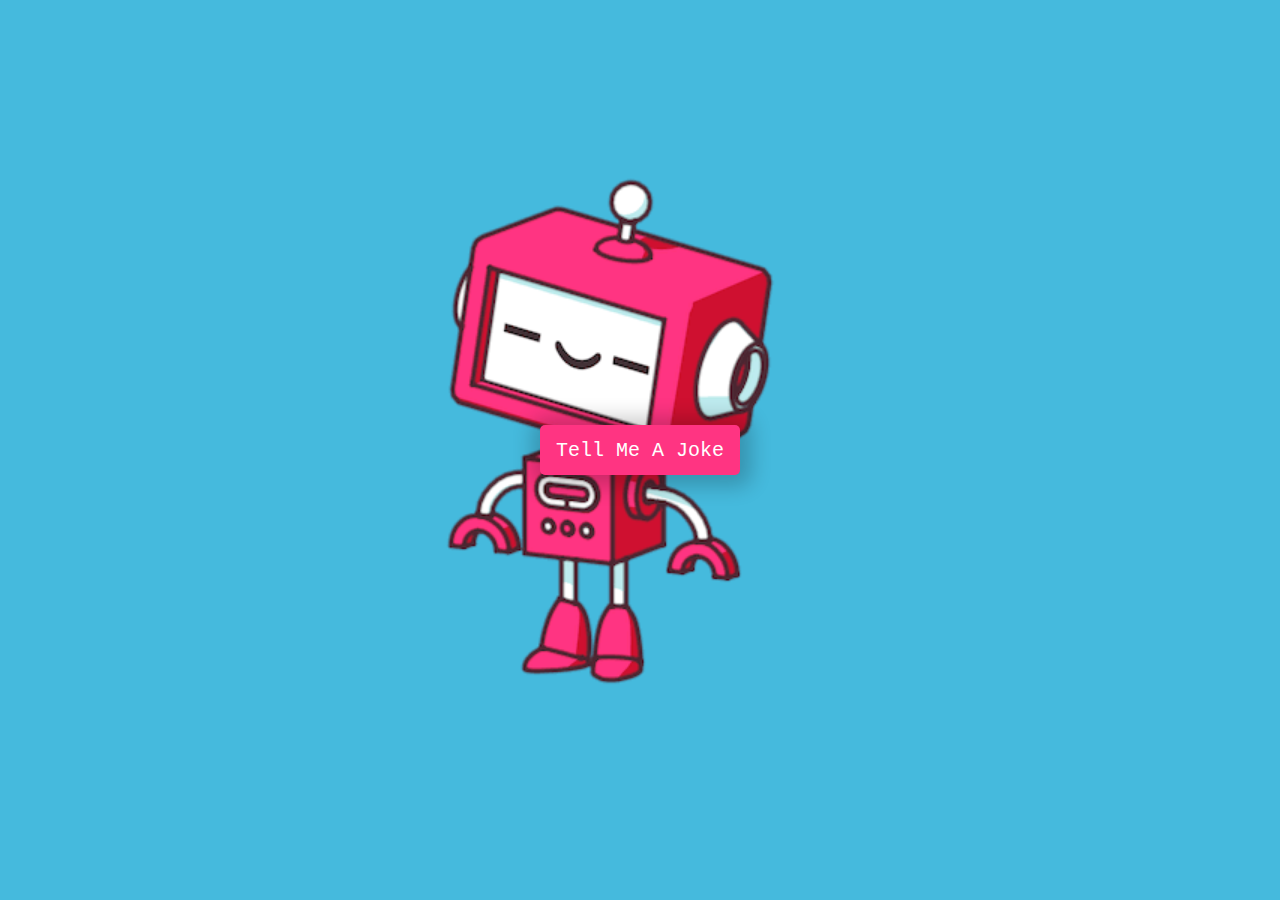
<file: index.html>
<!DOCTYPE html>
<html lang="en">
<head>
    <meta charset="UTF-8">
    <meta name="viewport" content="width=device-width, initial-scale=1.0">
    <title>Joke Teller</title>
    <link rel="icon" type="image/png" href="favicon-32x32.png">
    <link rel="stylesheet" href="style.css">
</head>
<body>
    <div class="container">
        <button id="button">Tell Me A Joke</button>
        <audio id="audio" controls hidden></audio>
</script>
    </div>
    <!-- Script -->
    <script src="script.js"></script>
</body>
</html>
</file>
<file: style.css>
/* ROBOT.GIF from Giphy - https://giphy.com/gifs/robot-cinema-4d-eyedesyn-3o7abtn7DuREEpsyWY */

html {
  box-sizing: border-box;
}

body{
    margin: 0;
    background: #45badd;
}

.container{
    height: 100vh;
    width: 100vw;
    display: flex;
    flex-direction: column;
    justify-content: center;
    align-items: center;
    background: url('./robot.gif');
    background-size: contain;
    background-position: left center;
    background-repeat: no-repeat;
}

button{
    cursor: pointer;
    outline: none;
    width: 200px;
    height: 50px;
    font-family: 'Courier New', Courier, monospace;
    font-size: 20px;
    color: white;
    background: #ff3482;
    border: none;
    border-radius: 5px;
    box-shadow: 2px 2px 20px 10px rgba(0,0,0,0.2);
}

button:hover {
    filter: brightness(105%);
}

button:active {
    transform: scale(0.98)
}

button:disabled{
    cursor: default;
    filter: brightness(30%)
}

/* media Query: tablet or smaller */
@media screen and (max-width:1000px){
    .container {
        background-position: center center;
        background-size: cover;
    }

    button {
        box-shadow: 5px 5px 30px 20px rgba(0,0,0,0.5);
    }
}
</file>
